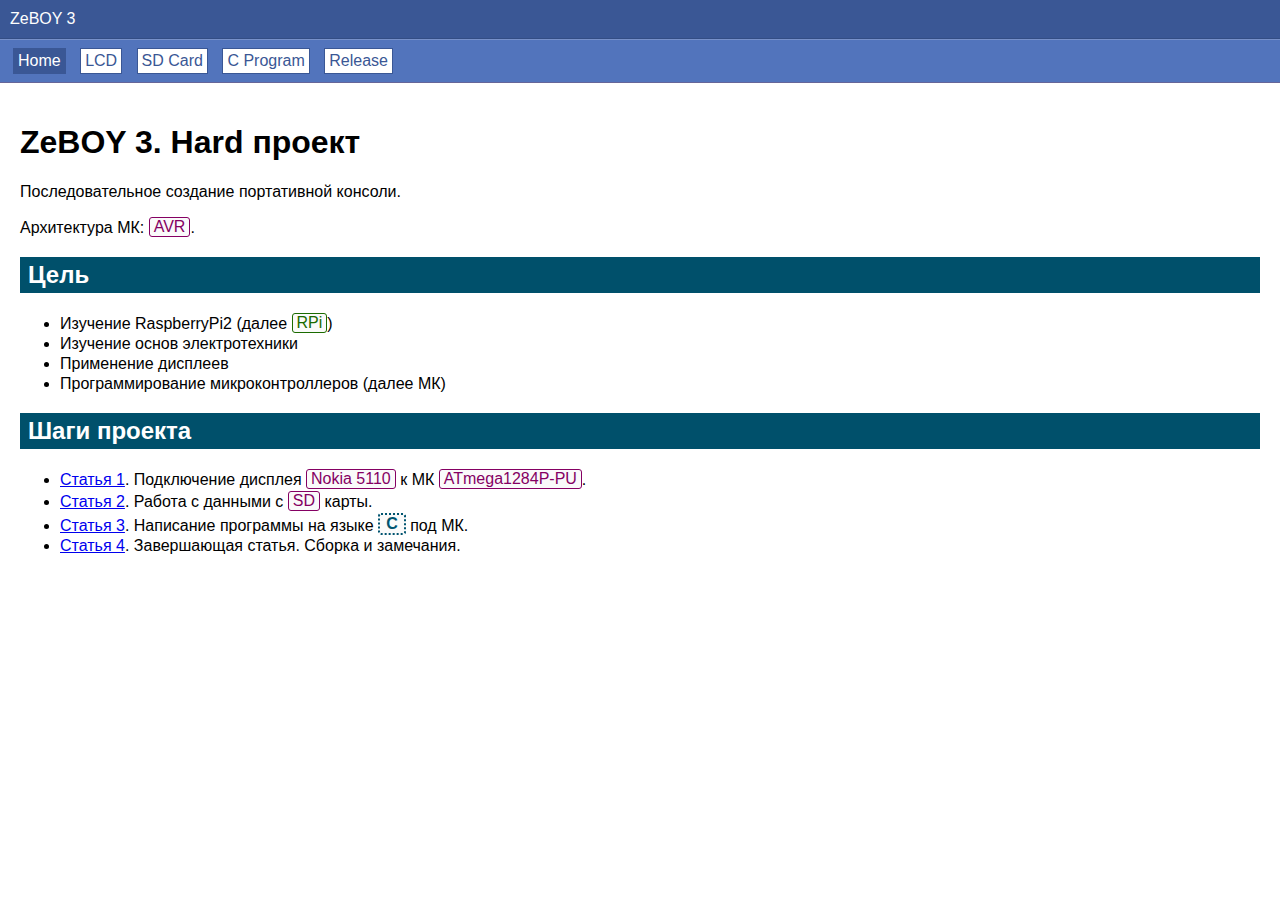
<file: Help/index.html>
<!DOCTYPE html>
<html>
	<head>
		<title>ZeBOY 3</title>
		<meta http-equiv="Content-Type" content="text/html; charset=utf-8">
		<link href="Content/styles.css" media="screen" rel="stylesheet">
	</head>	


	<body>
		<div class="header">ZeBOY 3</div>
		<div class="menu">
			<a href="index.html" class="current">Home</a>
			<a href="Pages/mklcd.html">LCD</a>
			<a href="Pages/sdcard.html">SD Card</a>
			<a href="Pages/mtprog.html">C Program</a>
			<a href="Pages/release.html">Release</a>
		</div>

		<div class="content">
			<h1>ZeBOY 3. Hard проект</h1>
			<p>Последовательное создание портативной консоли.</p>
			<p>Архитектура МК: <span class="span_device">AVR</span>.</p>
			
			<h2>Цель</h2>
			<div class="articlebody">
				<ul>
					<li>Изучение RaspberryPi2 (далее <span class="span_rpi">RPi</span>)</li>
					<li>Изучение основ электротехники</li>
					<li>Применение дисплеев</li>
					<li>Программирование микроконтроллеров (далее МК)</li>
				</ul>
			</div>
			
			<h2>Шаги проекта</h2>
			<div class="articlebody">
				<ul>
					<li><a href="Pages/mklcd.html">Статья 1</a>. Подключение дисплея <span class="span_device">Nokia 5110</span> к МК <span class="span_device">ATmega1284P-PU</span>.</li>
					<li><a href="Pages/sdcard.html">Статья 2</a>. Работа с данными с <span class="span_device">SD</span> карты.</li>
					<li><a href="Pages/mtprog.html">Статья 3</a>. Написание программы на языке <span class="span_lng">C</span> под МК.</li>
					<li><a href="Pages/release.html">Статья 4</a>. Завершающая статья. Сборка и замечания.</li>
				</ul>
			</div>

			
		</div>
		
	</body>

</html>
</file>
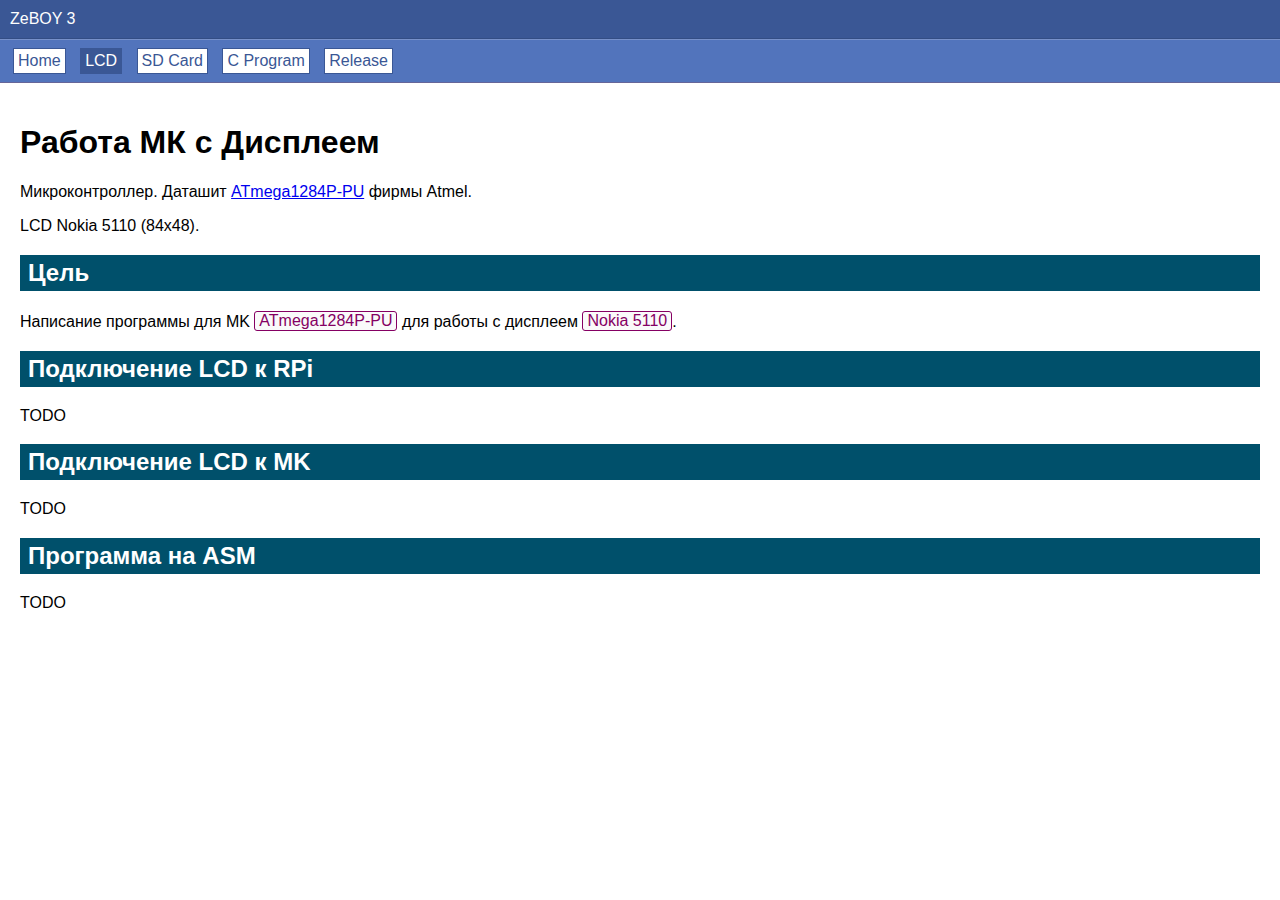
<file: Help/Pages/mklcd.html>
<!DOCTYPE html>
<html>
	<head>
		<title>ZeBOY 3</title>
		<meta http-equiv="Content-Type" content="text/html; charset=utf-8">
		<link href="../Content/styles.css" media="screen" rel="stylesheet">
	</head>	


	<body>
		<div class="header">ZeBOY 3</div>
		<div class="menu">
			<a href="../index.html">Home</a>
			<a href="mklcd.html" class="current">LCD</a>
			<a href="sdcard.html">SD Card</a>
			<a href="mtprog.html">C Program</a>
			<a href="release.html">Release</a>
		</div>

		<div class="content">
			<h1>Работа МК с Дисплеем</h1>
			<div class="articlebody">
				<p>Микроконтроллер. Даташит <a href="http://www.atmel.com/images/doc8059.pdf" target="_blank">ATmega1284P-PU</a> фирмы Atmel.</p>
				<p>LCD Nokia 5110 (84x48).</p>
			</div>
			
			<h2>Цель</h2>
			<div>
				<p>Написание программы для MK <span class="span_device">ATmega1284P-PU</span> для работы с дисплеем <span class="span_device">Nokia 5110</span>.</p>
			</div>
			
			<h2>Подключение LCD к RPi</h2>
			<div class="articlebody">TODO</div>
			
			<h2>Подключение LCD к MK</h2>
			<div class="articlebody">TODO</div>
			
			<h2>Программа на ASM</h2>
			<div class="articlebody">TODO</div>
			
		</div>

	</body>

</html>
</file>
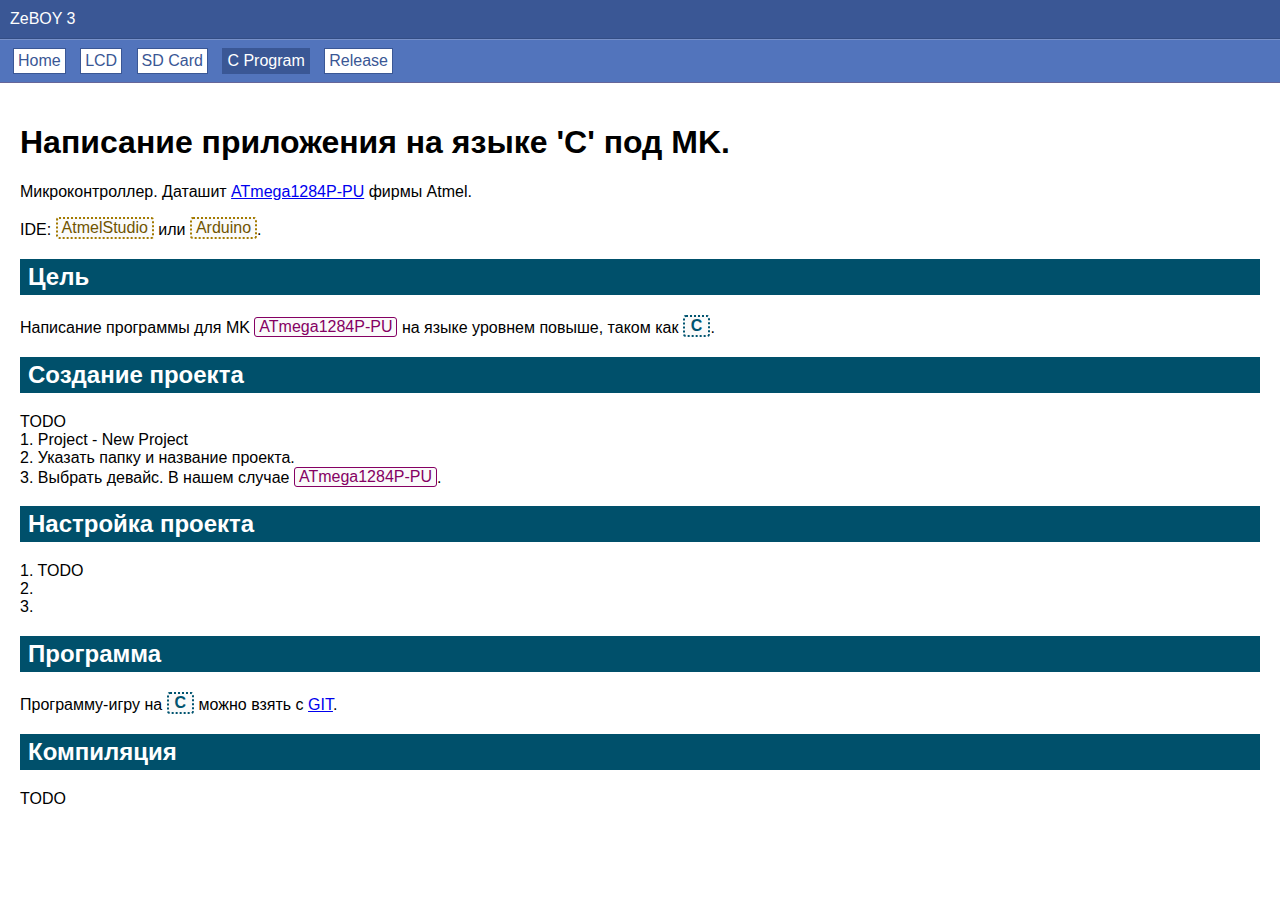
<file: Help/Pages/mtprog.html>
<!DOCTYPE html>
<html>
	<head>
		<title>ZeBOY 3</title>
		<meta http-equiv="Content-Type" content="text/html; charset=utf-8">
		<link href="../Content/styles.css" media="screen" rel="stylesheet">
	</head>	


	<body>
		<div class="header">ZeBOY 3</div>
		<div class="menu">
			<a href="../index.html">Home</a>
			<a href="mklcd.html">LCD</a>
			<a href="sdcard.html">SD Card</a>
			<a href="mtprog.html" class="current">C Program</a>
			<a href="release.html">Release</a>
		</div>

		<div class="content">
			<h1>Написание приложения на языке 'C' под MK.</h1>
			<div class="articlebody">
				<p>Микроконтроллер. Даташит <a href="http://www.atmel.com/images/doc8059.pdf" target="_blank">ATmega1284P-PU</a> фирмы Atmel.</p>
				<p>IDE: <span class="span_prog">AtmelStudio</span> или <span class="span_prog">Arduino</span>.</p>
			</div>
			
			<h2>Цель</h2>
			<div>
				<p>Написание программы для MK <span class="span_device">ATmega1284P-PU</span> на языке уровнем повыше, таком как <span class="span_lng">C</span>.</p>
			</div>
			
			<h2>Создание проекта</h2>
			<div class="articlebody">
				<div>TODO</div>
				<div>1. Project - New Project</div>
				<div>2. Указать папку и название проекта.</div>
				<div>3. Выбрать девайс. В нашем случае <span class="span_device">ATmega1284P-PU</span>.</div>
			</div>
			
			<h2>Настройка проекта</h2>
			<div class="articlebody">
				<div>1. TODO</div>
				<div>2. </div>
				<div>3. </div>
			</div>
			
			<h2>Программа</h2>
			<div class="articlebody">
				<div>Программу-игру на <span class="span_lng">C</span> можно взять с <a href="https://github.com/zelderus/ZeBoy3/blob/master/src_zeos/at1284/" target="_blank">GIT</a>.</div>
				
			</div>
			
			<h2>Компиляция</h2>
			<div class="articlebody">
				<div>TODO</div>
			</div>
			
			
		</div>

	</body>

</html>
</file>
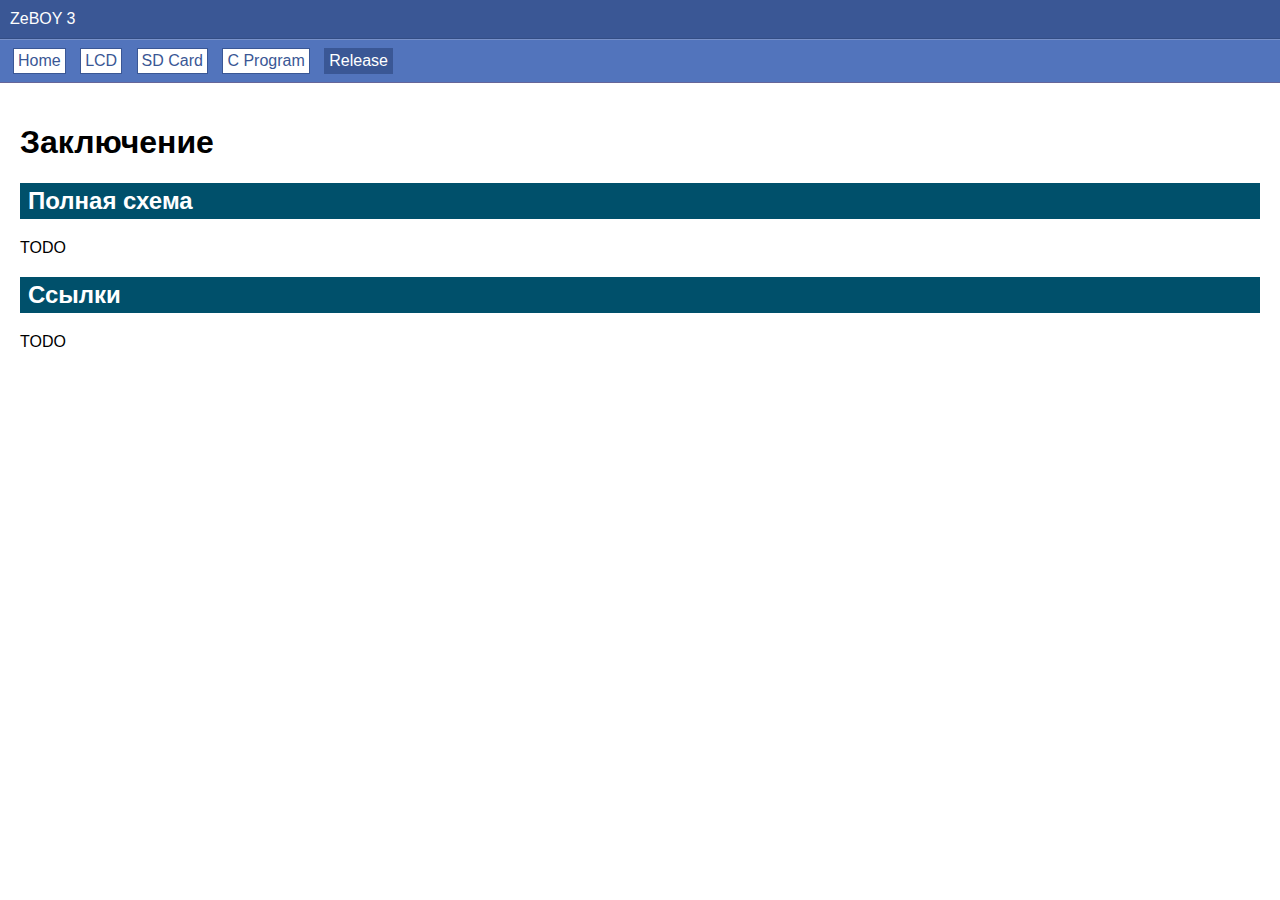
<file: Help/Pages/release.html>
<!DOCTYPE html>
<html>
	<head>
		<title>ZeBOY 3</title>
		<meta http-equiv="Content-Type" content="text/html; charset=utf-8">
		<link href="../Content/styles.css" media="screen" rel="stylesheet">
	</head>	


	<body>
		<div class="header">ZeBOY 3</div>
		<div class="menu">
			<a href="../index.html">Home</a>
			<a href="mklcd.html">LCD</a>
			<a href="sdcard.html">SD Card</a>
			<a href="mtprog.html">C Program</a>
			<a href="release.html" class="current">Release</a>
		</div>

		<div class="content">
			<h1>Заключение</h1>
			<div class="articlebody">
			</div>
			
			<h2>Полная схема</h2>
				TODO
			<div>
				
			</div>
			
			<h2>Ссылки</h2>
				TODO
			<div>
				
			</div>
			
			
		</div>

	</body>

</html>
</file>
<file: Help/Content/styles.css>
body {     
	font-family: "Segoe UI",Verdana,Helvetica,Sans-Serif;
	font-size: 16px;
    position: relative;
    z-index: 0;
    margin: 0;
    padding: 0;
    color: #000;
    background: #fff;}

.header { margin: 0;
    padding: 10px;
    background-color: #3a5795;
    color: #fefefe;
    border-bottom: 1px solid #334D84;}

.menu {     margin: 0;
    padding: 8px;
    position: relative;
    background-color: #5274BC;
    color: #fefefe;
    border-top: 1px solid #7791CA;
    border-bottom: 1px solid #666699;
    overflow: hidden;
    font: 16px/20px Arial,Helvetica,sans-serif;
    color: #FFF;}
.menu a { padding:2px 4px; margin:0 5px; text-decoration: none; display: inline-block; text-align: center; cursor: pointer; border:1px solid #3a5795; background-color: #FFF; color:#3a5795;}
.menu a:hover {background-color: #3a5795; color:#FFF;}
.menu a.current {background-color: #3a5795; color:#FFF;}

/* headers */
h2 { color: #fff; background-color: #00506b; padding: 4px 8px;}

div {}
li {margin: 2px 0 0 0;}

.content { padding: 20px;}
.articlebody {}

/* картинки */
/* кликабельная картинка - <a href="../Content/Images/pr8051_1_s1.jpg" target="_blank"><img class="img_sheme" src="../Content/Images/pr8051_1_s1.jpg"/></a> - кликабельная картинка */
.img_sheme { width: 300px; /*height: 300px;*/}


/* подсветка */
.span_rpi {display: inline-block;border: 1px solid #1B6B00; color:#1B6B00; padding: 0 4px;vertical-align: bottom; -webkit-border-radius: 3px;-moz-border-radius: 3px;border-radius: 3px;background-color: #fafafa;}
.span_device {display: inline-block;border: 1px solid #850063; color:#850063; padding: 0 4px;vertical-align: bottom; -webkit-border-radius: 3px;-moz-border-radius: 3px;border-radius: 3px;background-color: #fafafa;}
.span_file {display: inline-block;border: 1px solid #e0e0e0;color:#000;padding: 0 4px;vertical-align: bottom; -webkit-border-radius: 3px;-moz-border-radius: 3px;border-radius: 3px;background-color: #fafafa;}
.span_text_hi { font-weight: bold;}
.span_volt {display: inline-block;border: 1px solid #FF5CAD;color:#FF5CAD;padding: 0 4px;vertical-align: bottom; -webkit-border-radius: 3px;-moz-border-radius: 3px;border-radius: 3px;background-color: #fafafa;}
.span_data {display: inline-block;border: 1px solid #e0e0e0;color:#000;padding: 0 4px;vertical-align: bottom; -webkit-border-radius: 3px;-moz-border-radius: 3px;border-radius: 3px;background-color: #fafafa;}
.span_pin {display: inline-block;border: 1px solid #003DF5;color:#003DF5;padding: 0 4px;vertical-align: bottom; -webkit-border-radius: 3px;-moz-border-radius: 3px;border-radius: 3px;background-color: #fafafa;}
.span_lng { font-weight: bold;display: inline-block;border: 2px dotted #005470;color: #005470;padding: 0 6px;vertical-align: bottom; -webkit-border-radius: 3px;-moz-border-radius: 3px;border-radius: 3px;background-color: #fafafa;}
.span_prog {display: inline-block;border: 2px dotted #A37A00;color:#705400;padding: 0 4px;vertical-align: bottom; -webkit-border-radius: 3px;-moz-border-radius: 3px;border-radius: 3px;background-color: #fafafa;}

/* таблица распиновки */
.table_pins {width: 200px; border-collapse: collapse;}
.table_pins  th {    padding: 8px; border: 1px solid #aaa;    background-color: #f1f1f1;}
.table_pins tbody {}
.table_pins tbody td {padding: 8px; border: 1px solid #bbb; text-align:center;}
/* таблица распиновки (горизонтальная) */
.table_pins2 {width: 200px; border-collapse: collapse; border:2px solid #666;}
.table_pins2 tbody {}
.table_pins2 tbody tr{}
.table_pins2 tbody tr td:first-child {padding: 8px; border: 1px solid #aaa;    background-color: #f1f1f1; font-weight: bold; min-width:100px;}
.table_pins2 tbody tr td {padding: 8px; border: 1px solid #bbb; text-align:center;}

/* документация */
.datashit { padding: 10px 30px;border: 1px solid #666;display: inline-block;background-color: #E5F9FF;}
.datashit p {margin:0;}
.datashit .ds_title {padding: 8px;font-weight: bold; min-width:100px;color: #007399;}
.datashit .ds_body {}
.datashit .ds_body .ds_body_line { overflow: hidden;    margin: 0 0 10px 0;}
.datashit .ds_body .ds_body_line .ds_body_num {display: inline-block;float: left; margin: 0 10px 0 5px;font-weight: bold;color: #007399;min-width: 30px;  text-align: right;}
.datashit .ds_body .ds_body_content {overflow: hidden;}

/* видео youtube */
.ytvw { text-align: left;}
.ytvw .ytv {text-align: left; margin: 0 !important;}

/* вставки кода */
.code_simple {}
textarea.txt_code {width: 90%; height: 300px;color: #00779E;font-size: 12px;font-family: Segoe UI; background-color: #fefefe; border: 1px solid #ccc;  outline: none; padding: 10px 0 0 0;  resize: none;}
</file>
